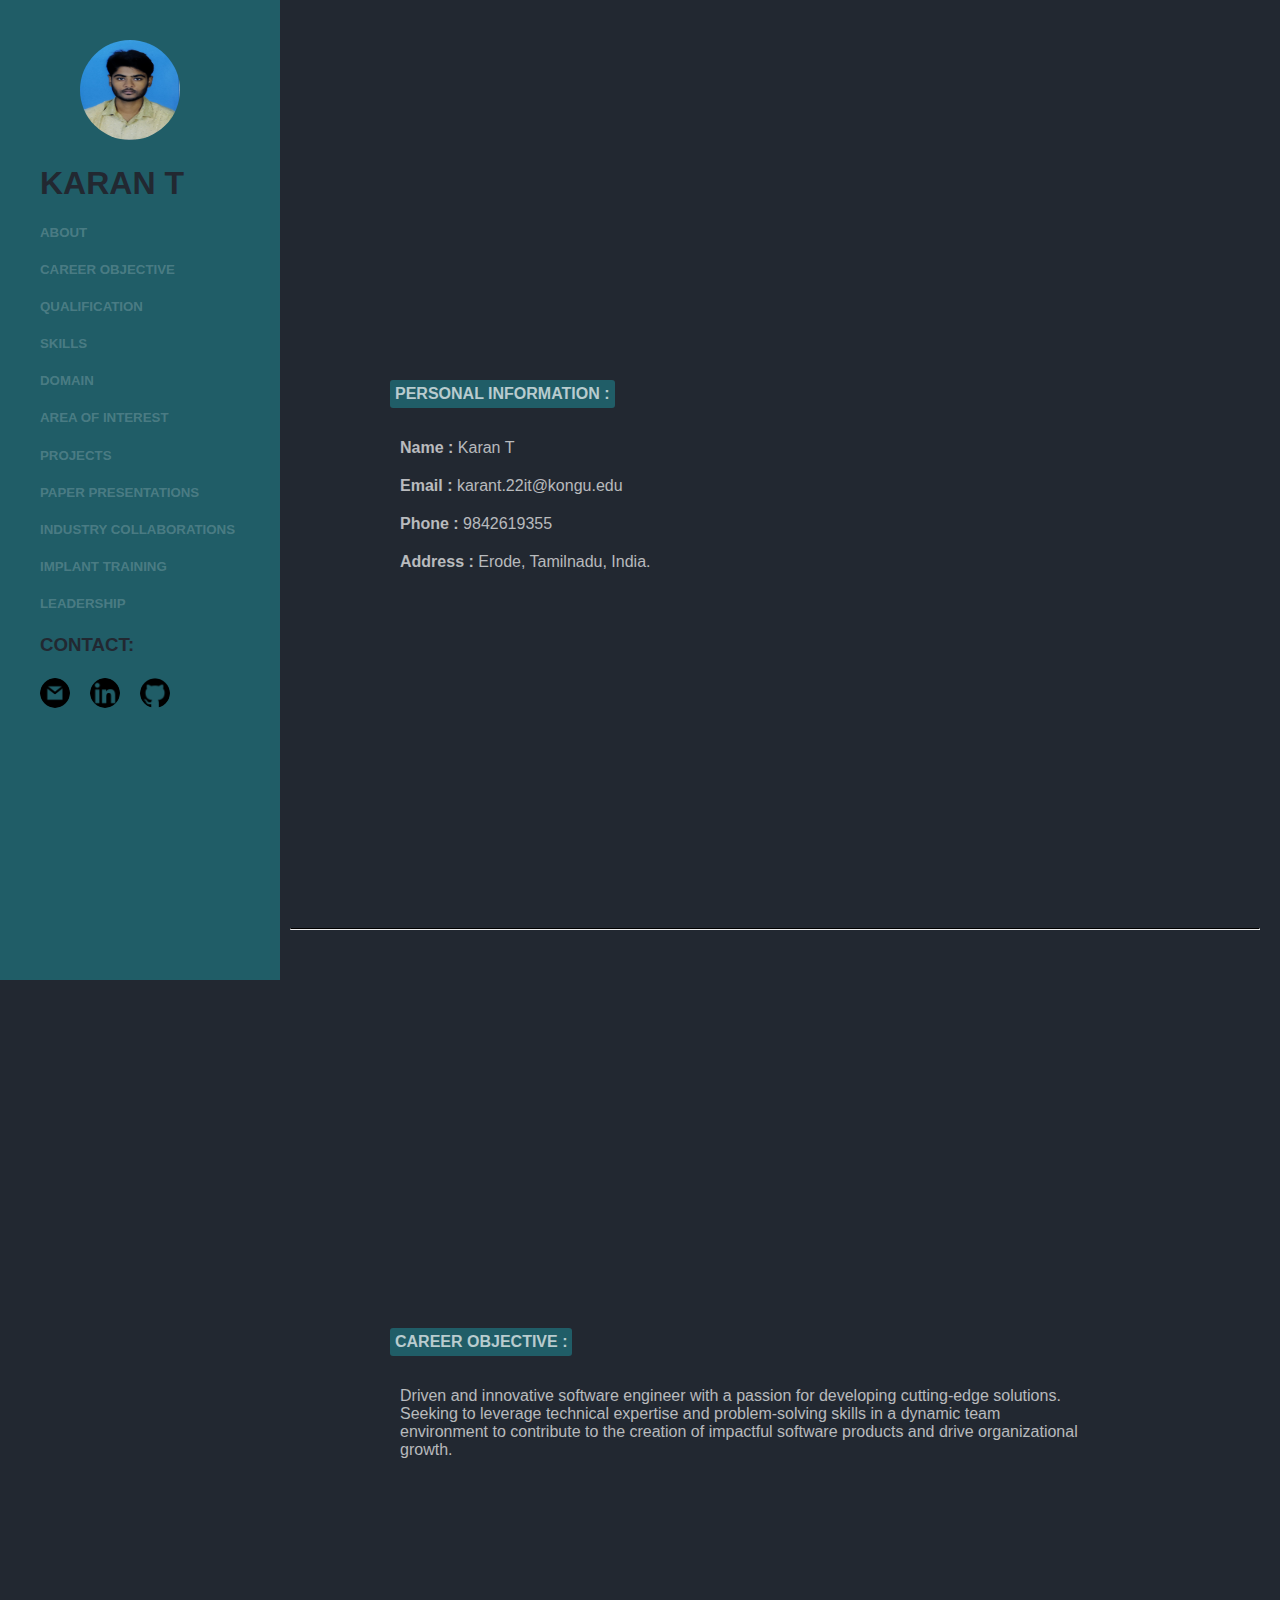
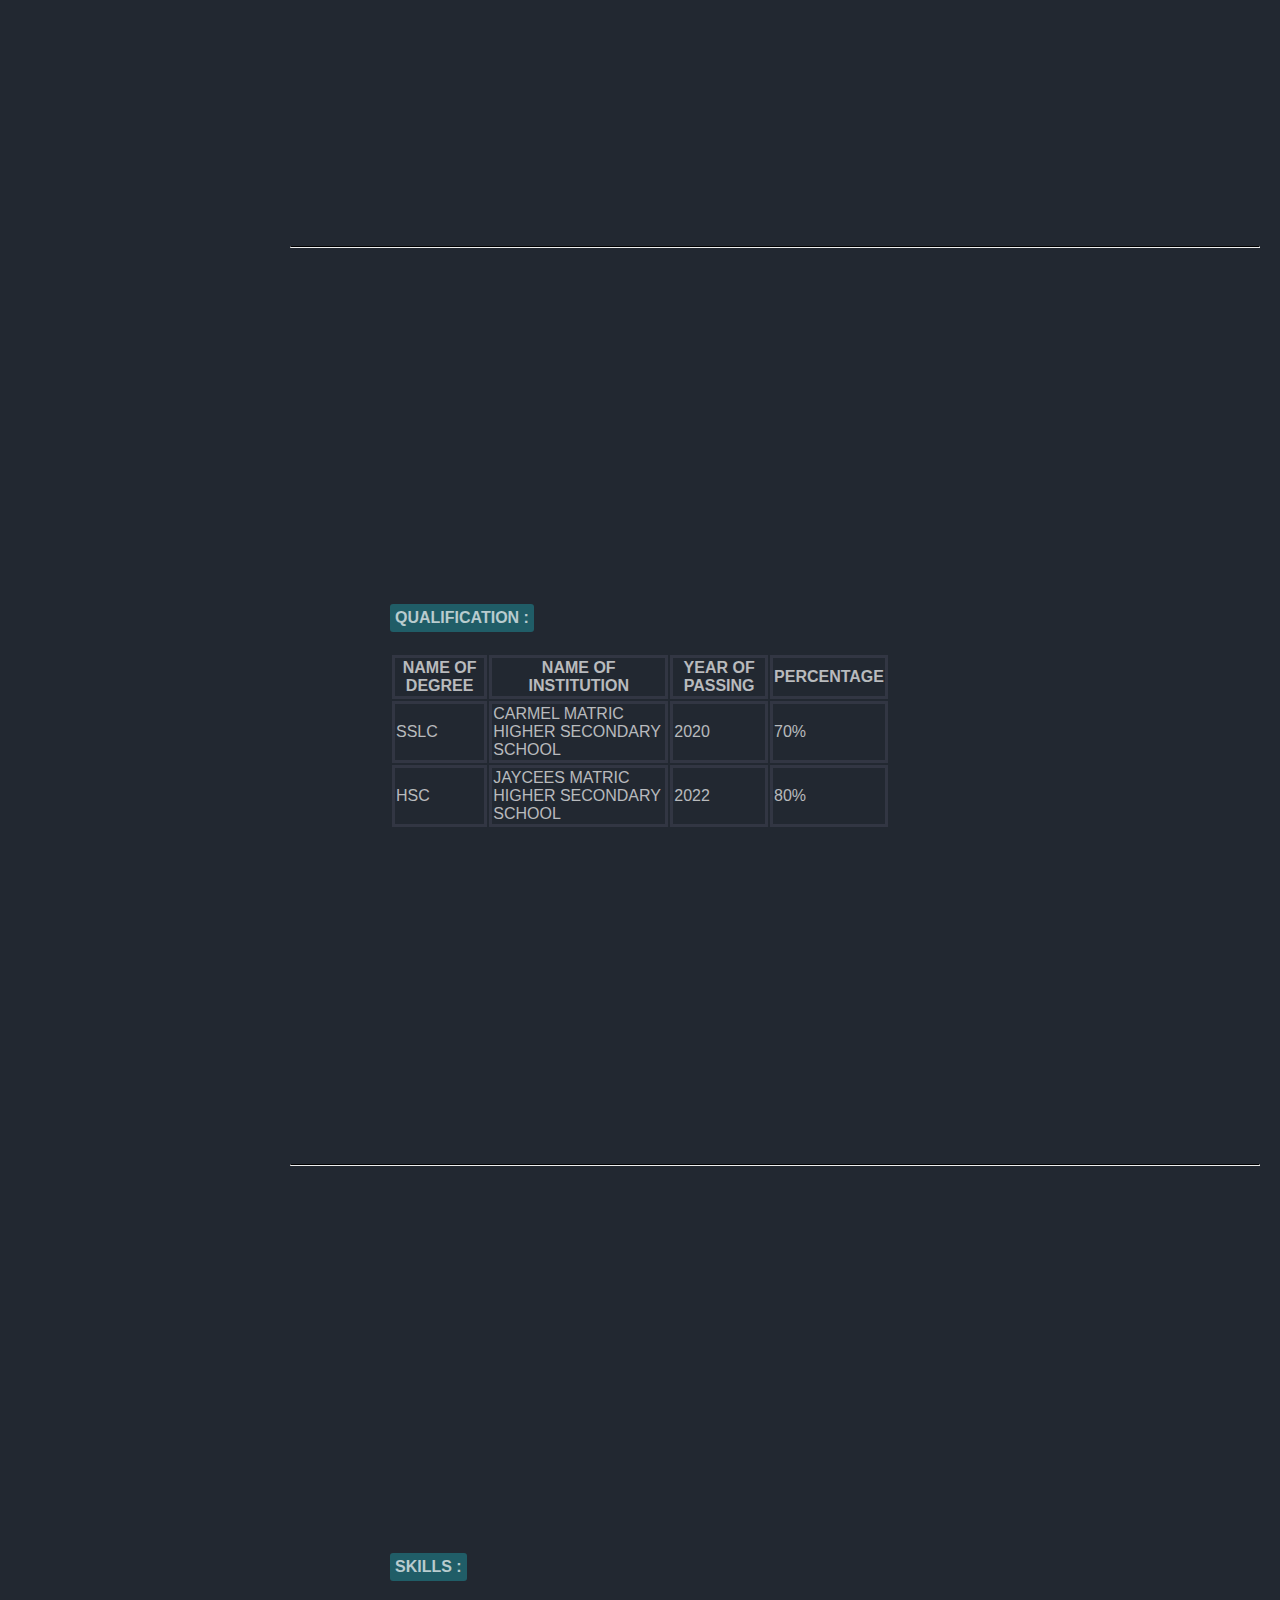
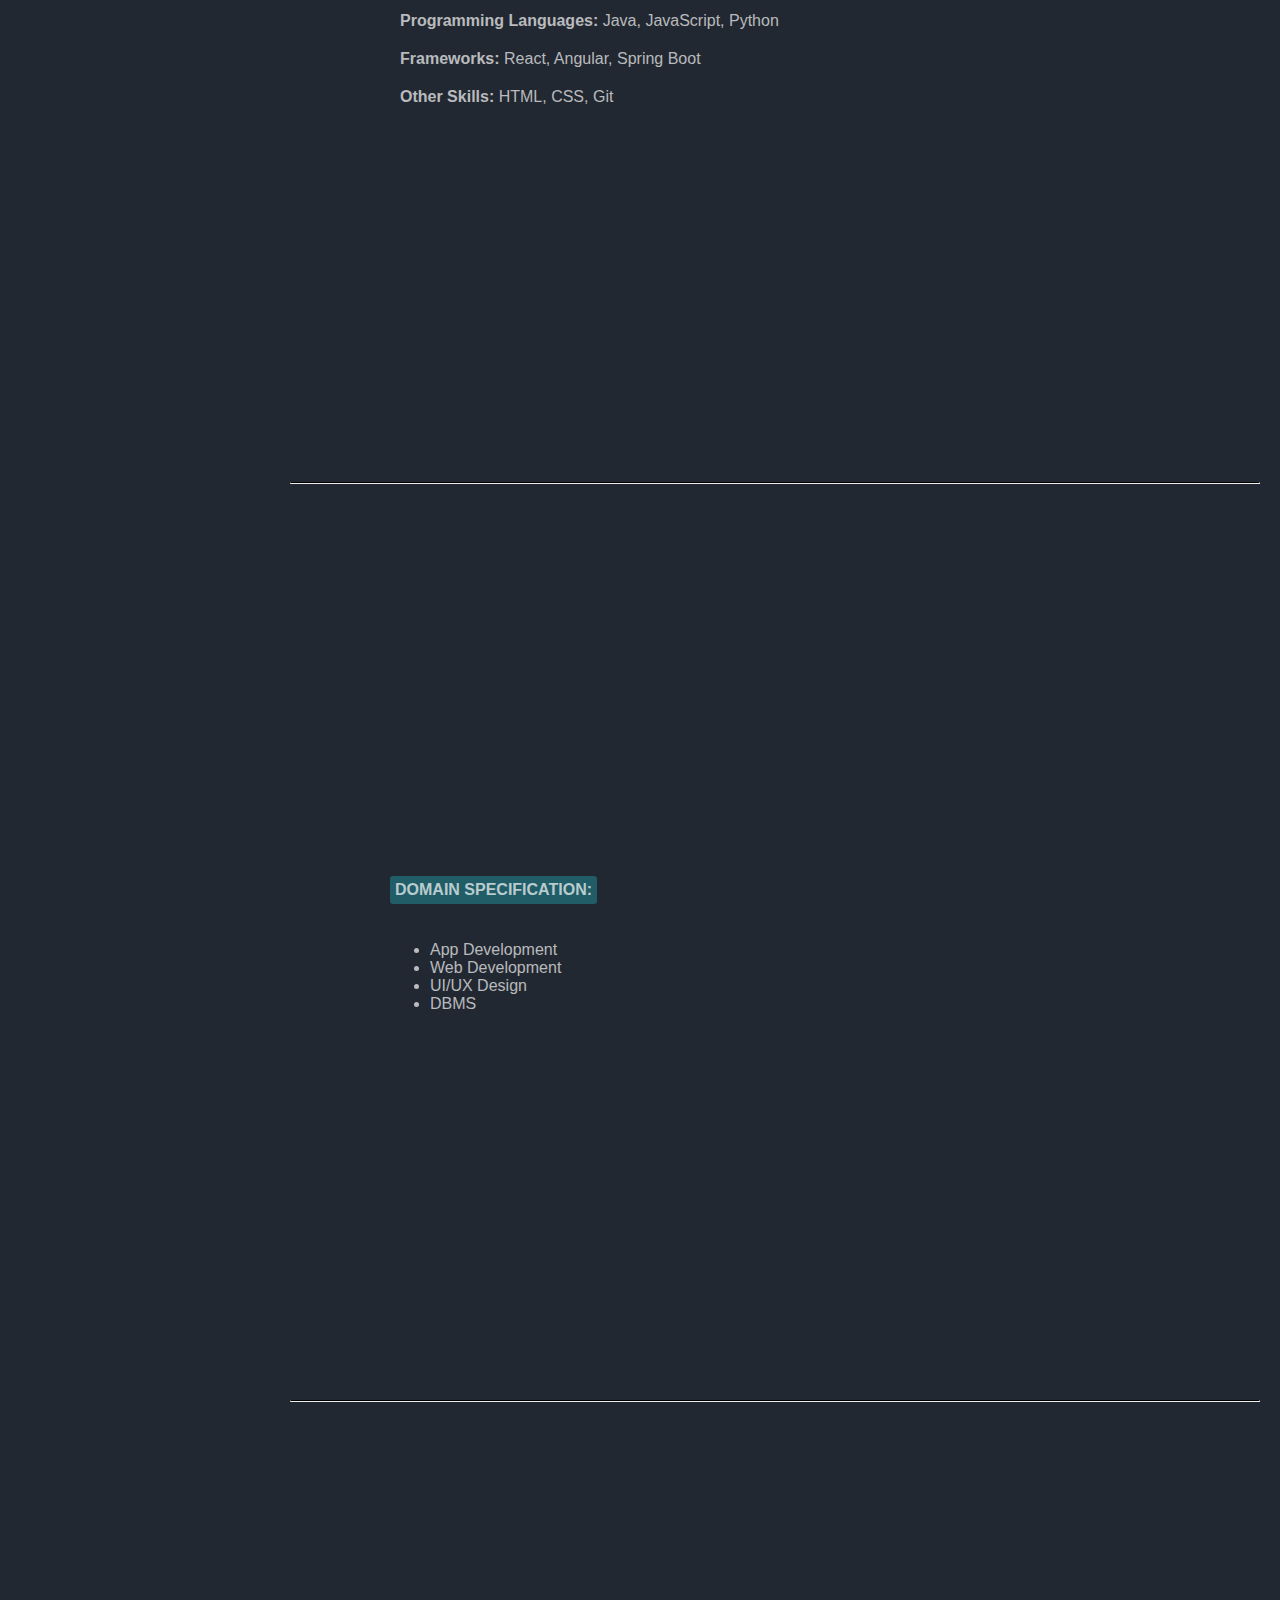
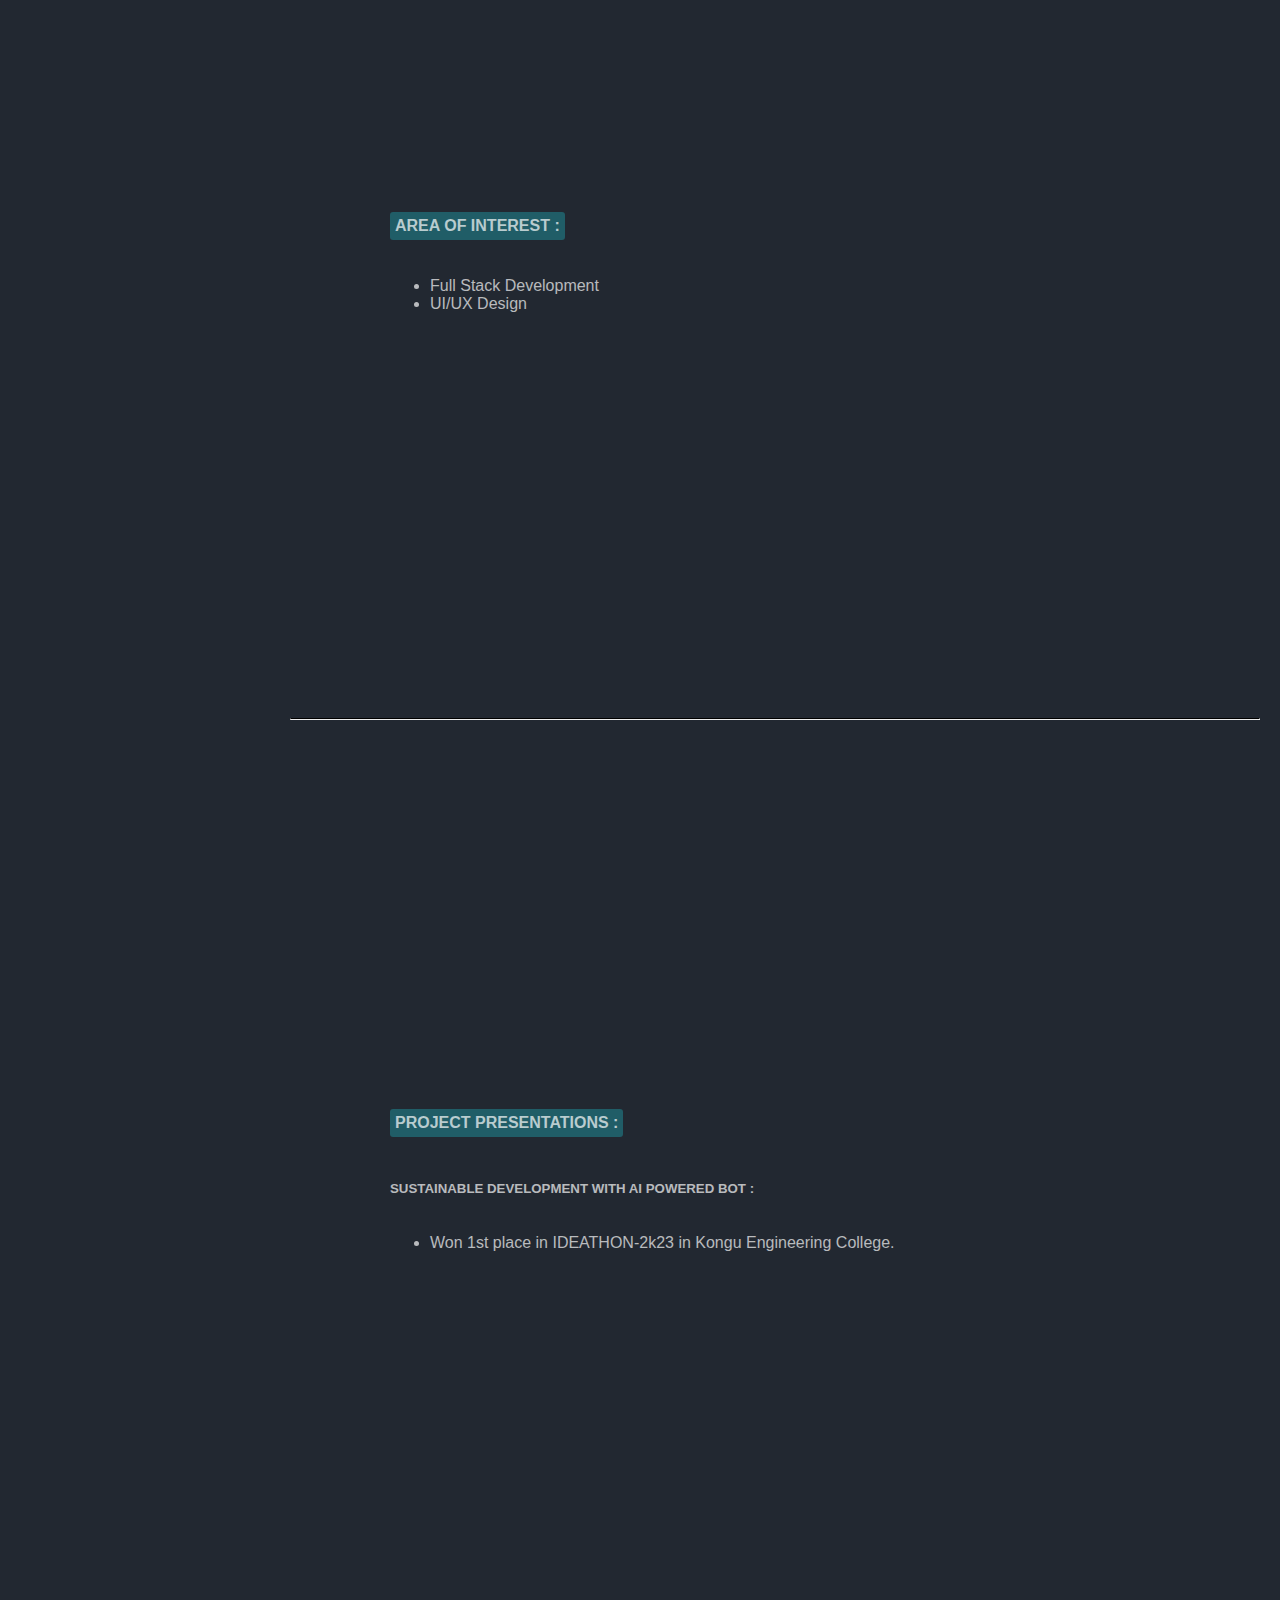
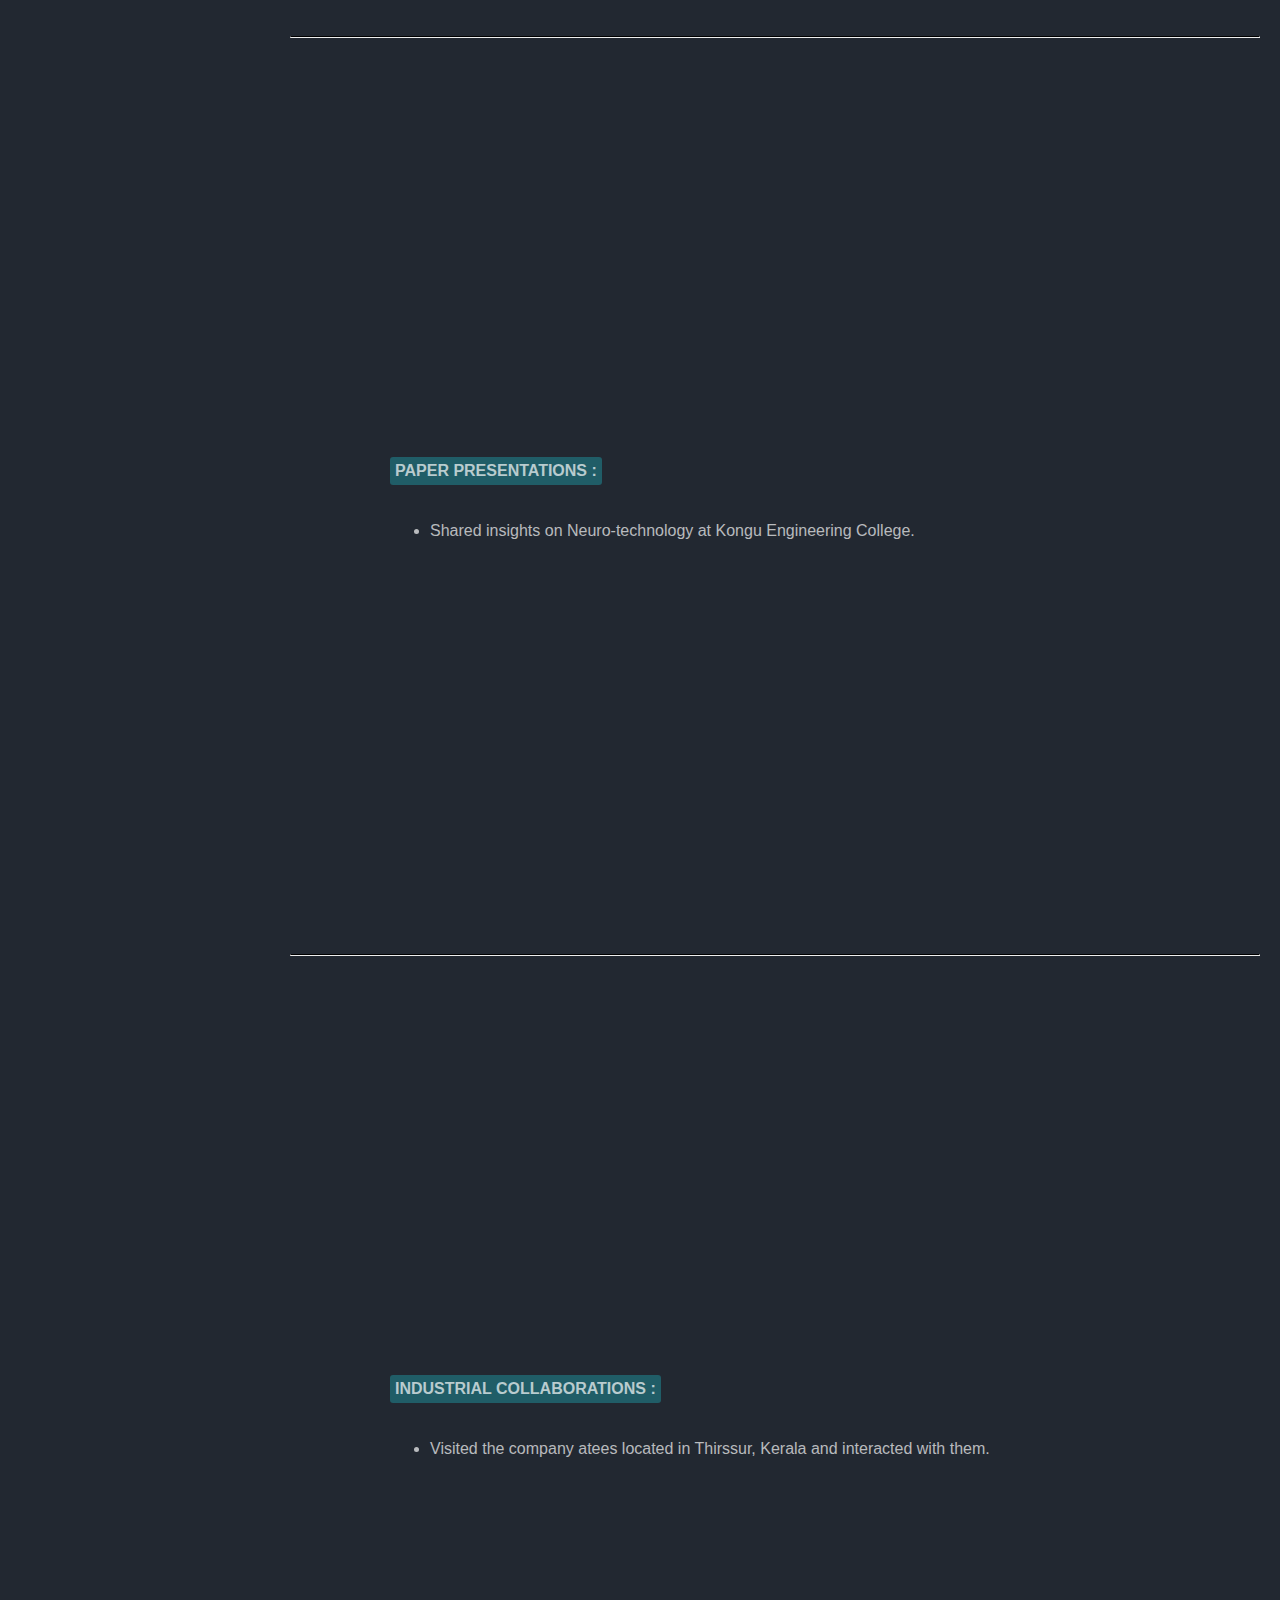
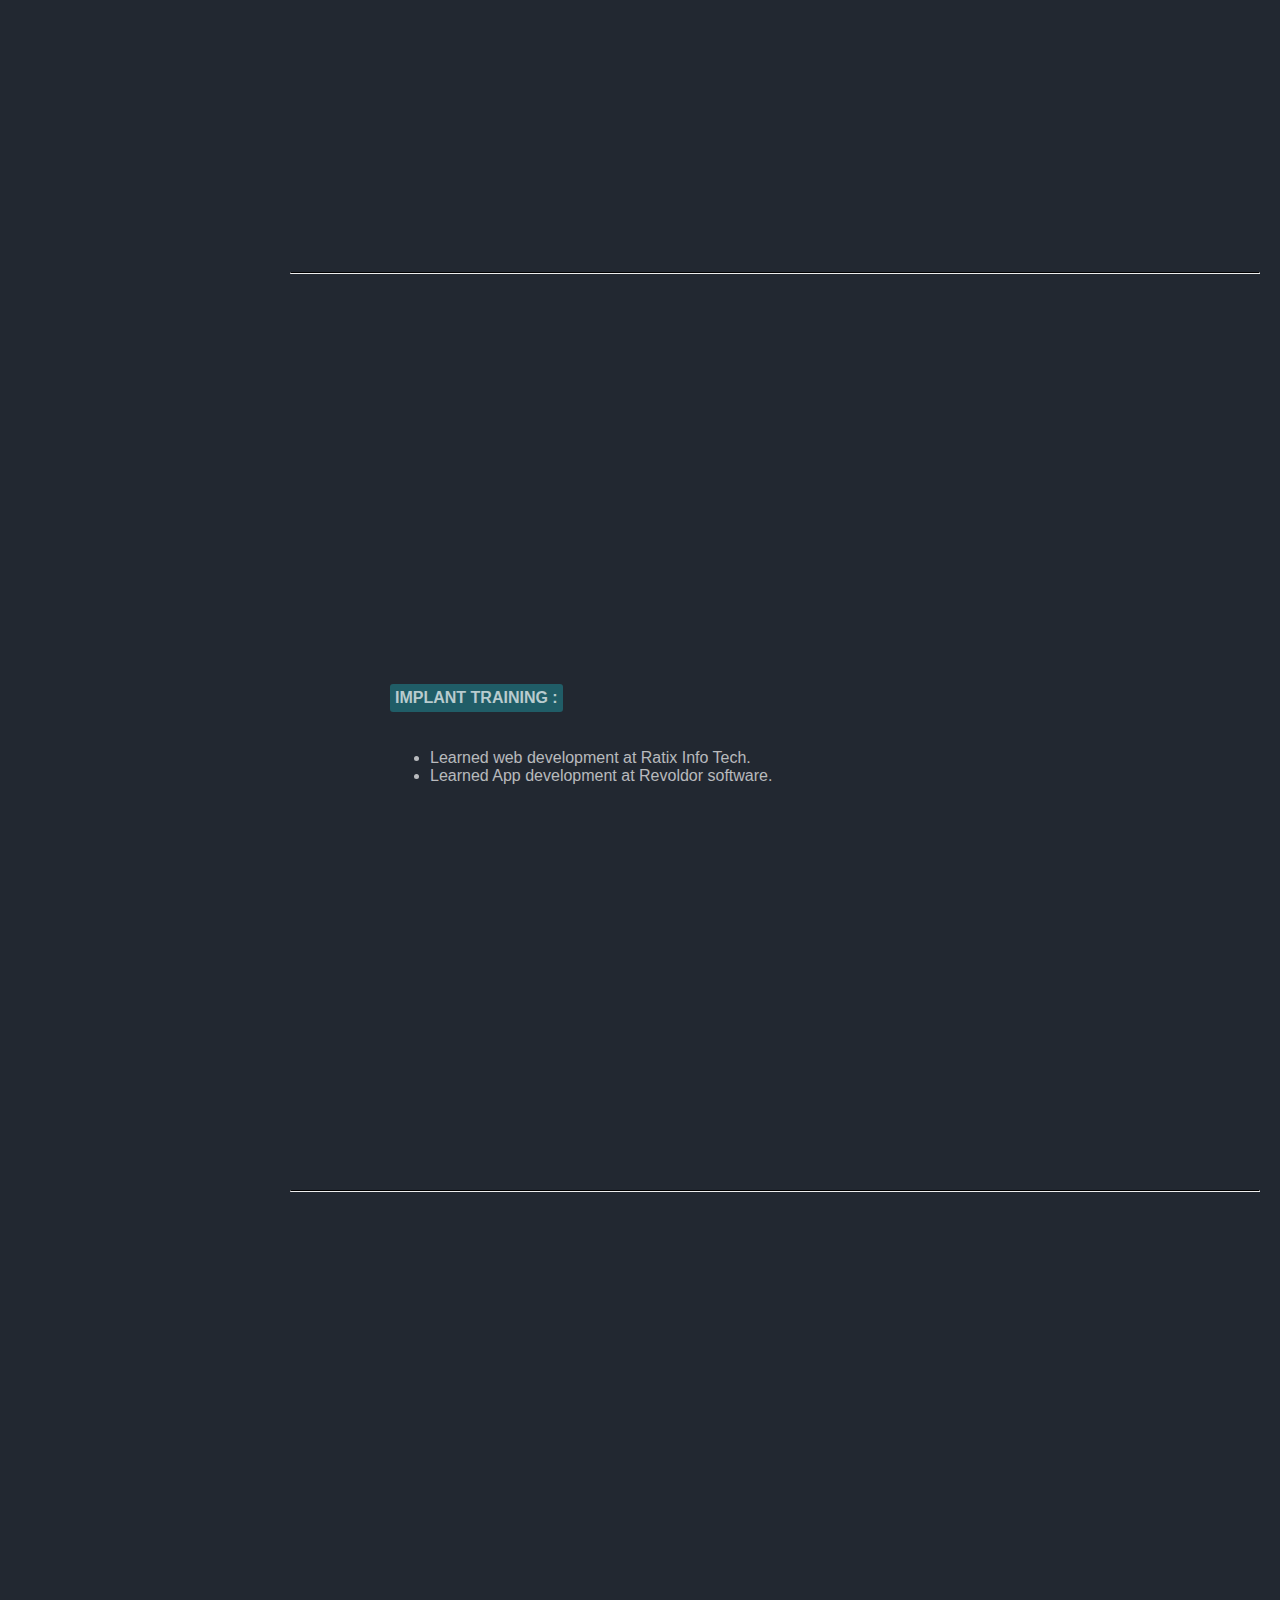
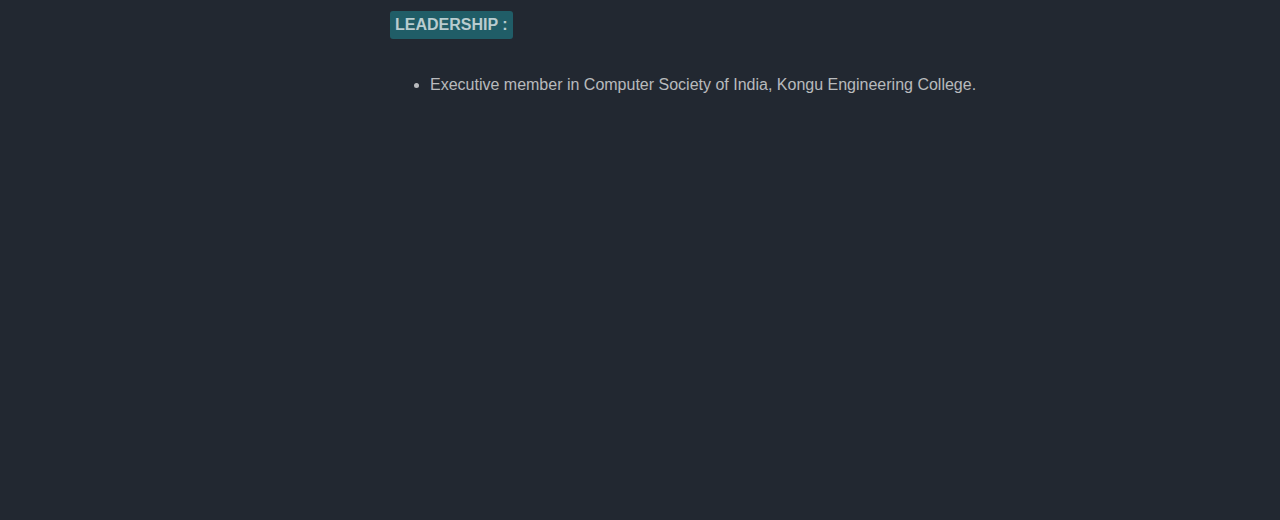
<file: index.html>
<!DOCTYPE html>
<html>
<head>
  <title>Biodata Resume</title>
  <style>
    body {
      font-family: 'Verdana', sans-serif;
      margin: 0;
      padding: 0;
    }
    th, td {
      border-style: solid;
      border-color: #323643;
    }
    hr {
      border-top: 1px solid black;
    }

    h4{
      background-color: #205d67;
      padding:5px;
      display: inline-block;
      width: fit-content;
      border-radius: 3px;
    }
  </style>

  <link rel="stylesheet" href="styles.css">

</head>

<body>
  <div class="main-content">
    <div class="sidebar">
      <img src="images/idphoto.jpg" alt="Profile Image" style="width: 100px; height: 100px; border-radius: 50%; margin-left:40px;">
      <h1 style="color: #222831;">KARAN T</h1>
      <!--<h5 style="color: #222831;">CONTACT: <a href="mailto:karant.22it@kongu.edu">GMAIL</a></h4>-->
      <h5> <a href="#personal"> ABOUT </a> </h1>
      <h5> <a href="#career"> CAREER OBJECTIVE </a> </h1>
      <h5> <a href="#q"> QUALIFICATION </a> </h1>
      <h5> <a href="#skill"> SKILLS</a> </h1>
      <h5> <a href="#domain"> DOMAIN </a> </h1>
      <h5> <a href="#interest"> AREA OF INTEREST </a> </h1>
      <h5> <a href="#project"> PROJECTS </a> </h1> 
      <h5> <a href="#paper"> PAPER PRESENTATIONS</a> </h1>
      <h5> <a href="#indus"> INDUSTRY COLLABORATIONS </a> </h1>
      <h5> <a href="#imp"> IMPLANT TRAINING </a> </h1>
      <h5> <a href="#leadership"> LEADERSHIP </a> </h1>
      
        <h3 style="color: #222831;">CONTACT:</h1>
          <div class="contact">
            <h5><a href="mailto:karant.22it@kongu.edu"><img src="images/gmail.png" alt="GMAIL"></a></h5>
            <h5><a href="https://www.linkedin.com/in/your-linkedin-profile"><img src="images/linkedin.png" alt="LINKEDIN"></a></h5>
            <h5><a href="https://github.com/your-github-username"><img src="images/github.png" alt="GITHUB"></a></h5>
        </div>

    </div>
    <div class="resume-content">
      <div class="section" id="personal">
        <h4>PERSONAL INFORMATION :</h4>
        <p><b>Name     :</b> Karan T</p>
        <p><b>Email    :</b> karant.22it@kongu.edu</p>
        <p><b>Phone    :</b> 9842619355</p>
        <p><b>Address  :</b> Erode, Tamilnadu, India.</p>
    </div>
      <hr>
      <div class="section" id="career" style="max-width: 700px;"> 
        <h4>CAREER OBJECTIVE :</h4>
        <p>Driven and innovative software engineer with a passion for developing cutting-edge solutions. Seeking to leverage technical expertise and problem-solving skills in a dynamic team environment to contribute to the creation of impactful software products and drive organizational growth.</p>
      </div>
      <hr>
      <div class="section" id="q"> 
        <h4>QUALIFICATION :</h4>
        <table width="500px">
          <tr>
            <th>NAME OF DEGREE</th>
            <th>NAME OF INSTITUTION</th>
            <th>YEAR OF PASSING</th>
            <th>PERCENTAGE</th>
          </tr>
          <tr>
            <td>SSLC</td>
            <td>CARMEL MATRIC HIGHER SECONDARY SCHOOL</td>
            <td>2020</td>
            <td>70%</td>
          </tr>
          <tr>
            <td>HSC</td>
            <td>JAYCEES MATRIC HIGHER SECONDARY SCHOOL</td>
            <td>2022</td>
            <td>80%</td>
          </tr>
        </table>
      </div>
      <hr>
      <div class="section" id="skill"> 
        <h4>SKILLS :</h4>
        <p><strong>Programming Languages:</strong> Java, JavaScript, Python</p>
        <p><strong>Frameworks:</strong> React, Angular, Spring Boot</p>
        <p><strong>Other Skills:</strong> HTML, CSS, Git</p>
      </div>
      <hr>
      <div class="section" id="domain"> 
        <h4>DOMAIN SPECIFICATION:</h4>
        <ul>
          <li>App Development</li>
          <li>Web Development</li>
          <li>UI/UX Design</li>
          <li>DBMS</li>
        </ul>
      </div>
      <hr>
      <div class="section" id="interest"> 
        <h4>AREA OF INTEREST :</h4>
        <ul>
          <li>Full Stack Development</li>
          <li>UI/UX Design</li>
        </ul>
      </div>
      <hr>
      <div class="section" id="project"> 
        <h4>PROJECT PRESENTATIONS :</h4>
        <h5>SUSTAINABLE DEVELOPMENT WITH AI POWERED BOT :</h5>
        <ul>
          <li>Won 1st place in IDEATHON-2k23 in Kongu Engineering College.</li>
        </ul>
      </div>
      <hr>
      <div class="section" id="paper"> 
        <h4>PAPER PRESENTATIONS :</h4>
        <ul>
          <li>Shared insights on Neuro-technology at Kongu Engineering College.</li>
        </ul>
      </div>
      <hr>
      <div class="section" id="indus"> 
        <h4>INDUSTRIAL COLLABORATIONS :</h4>
        <ul>
          <li>Visited the company atees located in Thirssur, Kerala and interacted with them.</li>
        </ul>
      </div>
      <hr>
      <div class="section" id="imp"> 
        <h4>IMPLANT TRAINING :</h4>
        <ul>
          <li>Learned web development at Ratix Info Tech.</li>
          <li>Learned App development at Revoldor software.</li>
        </ul>
      </div>
      <hr>
      <div class="section" id="leadership"> 
        <h4>LEADERSHIP :</h4>
        <ul>
          <li>Executive member in Computer Society of India, Kongu Engineering College.</li>
        </ul>
      </div>
    </div>
  </div>
</body>
</html>
</file>
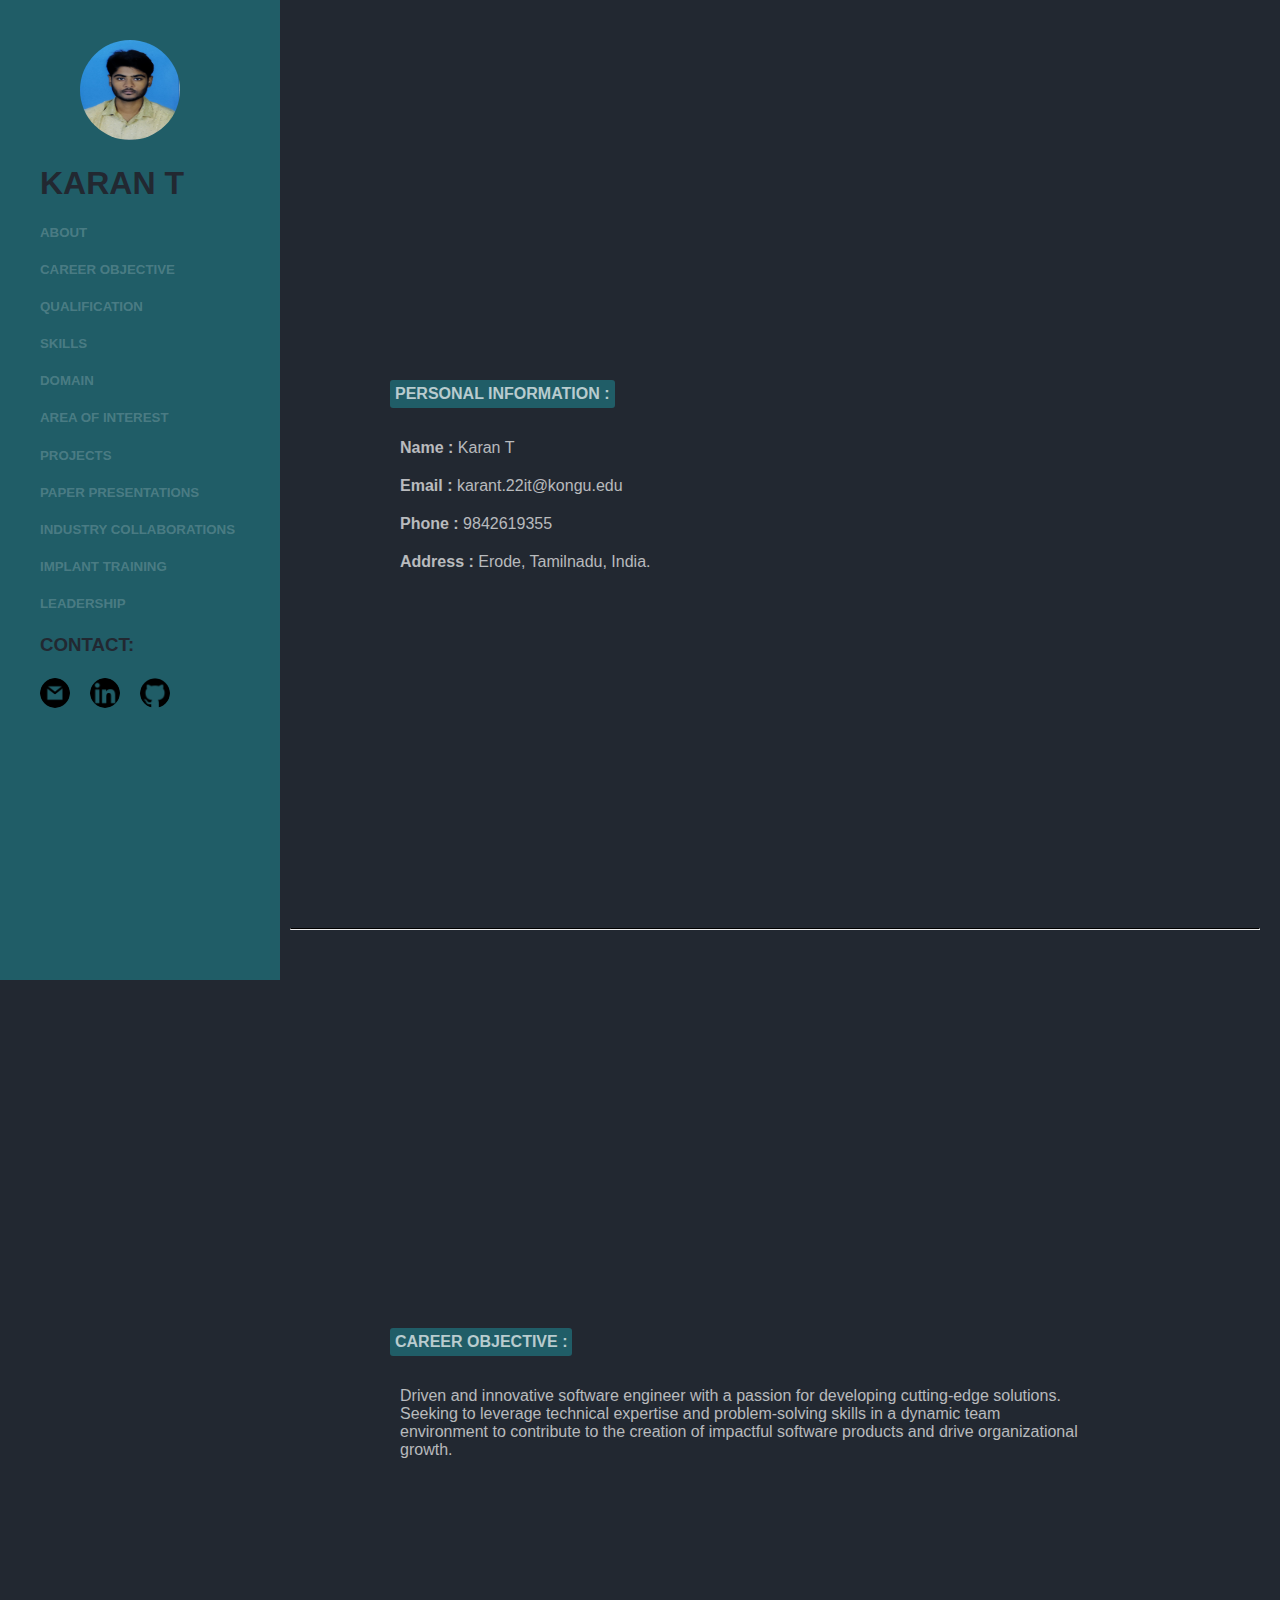
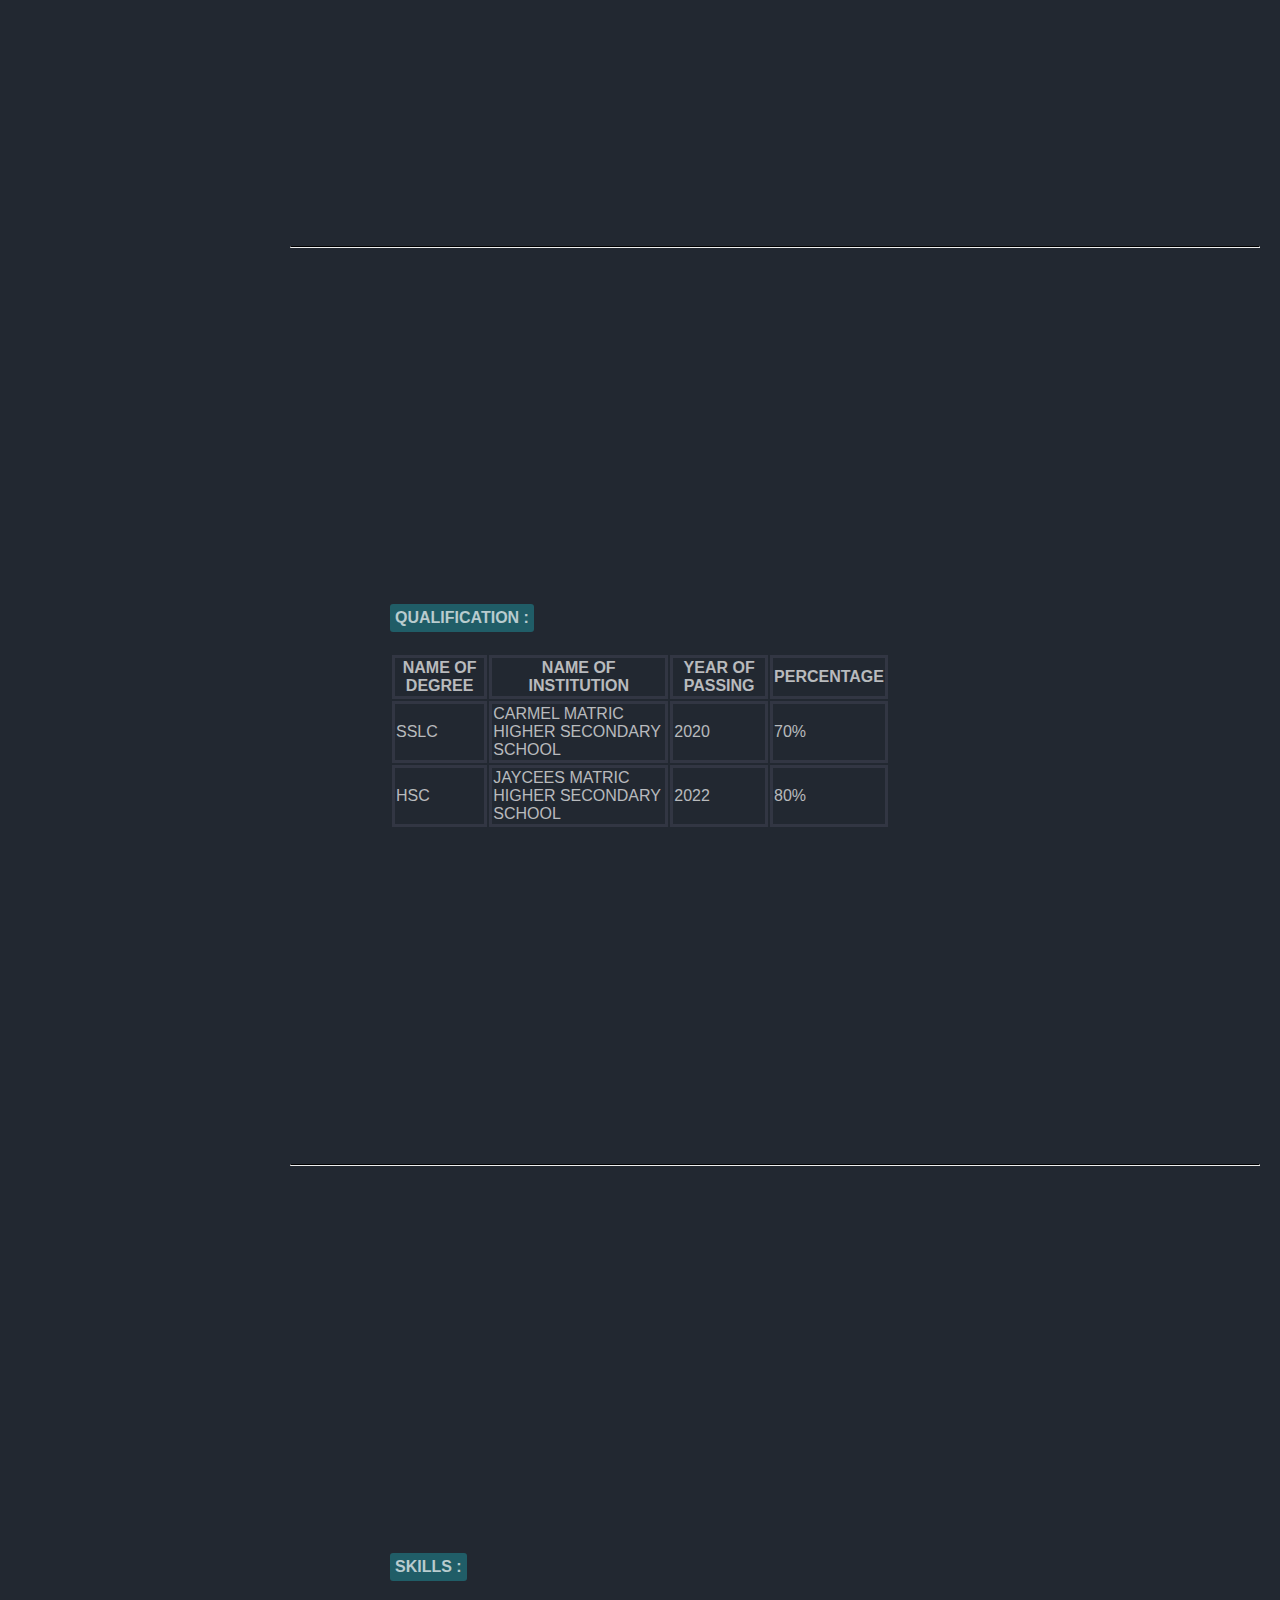
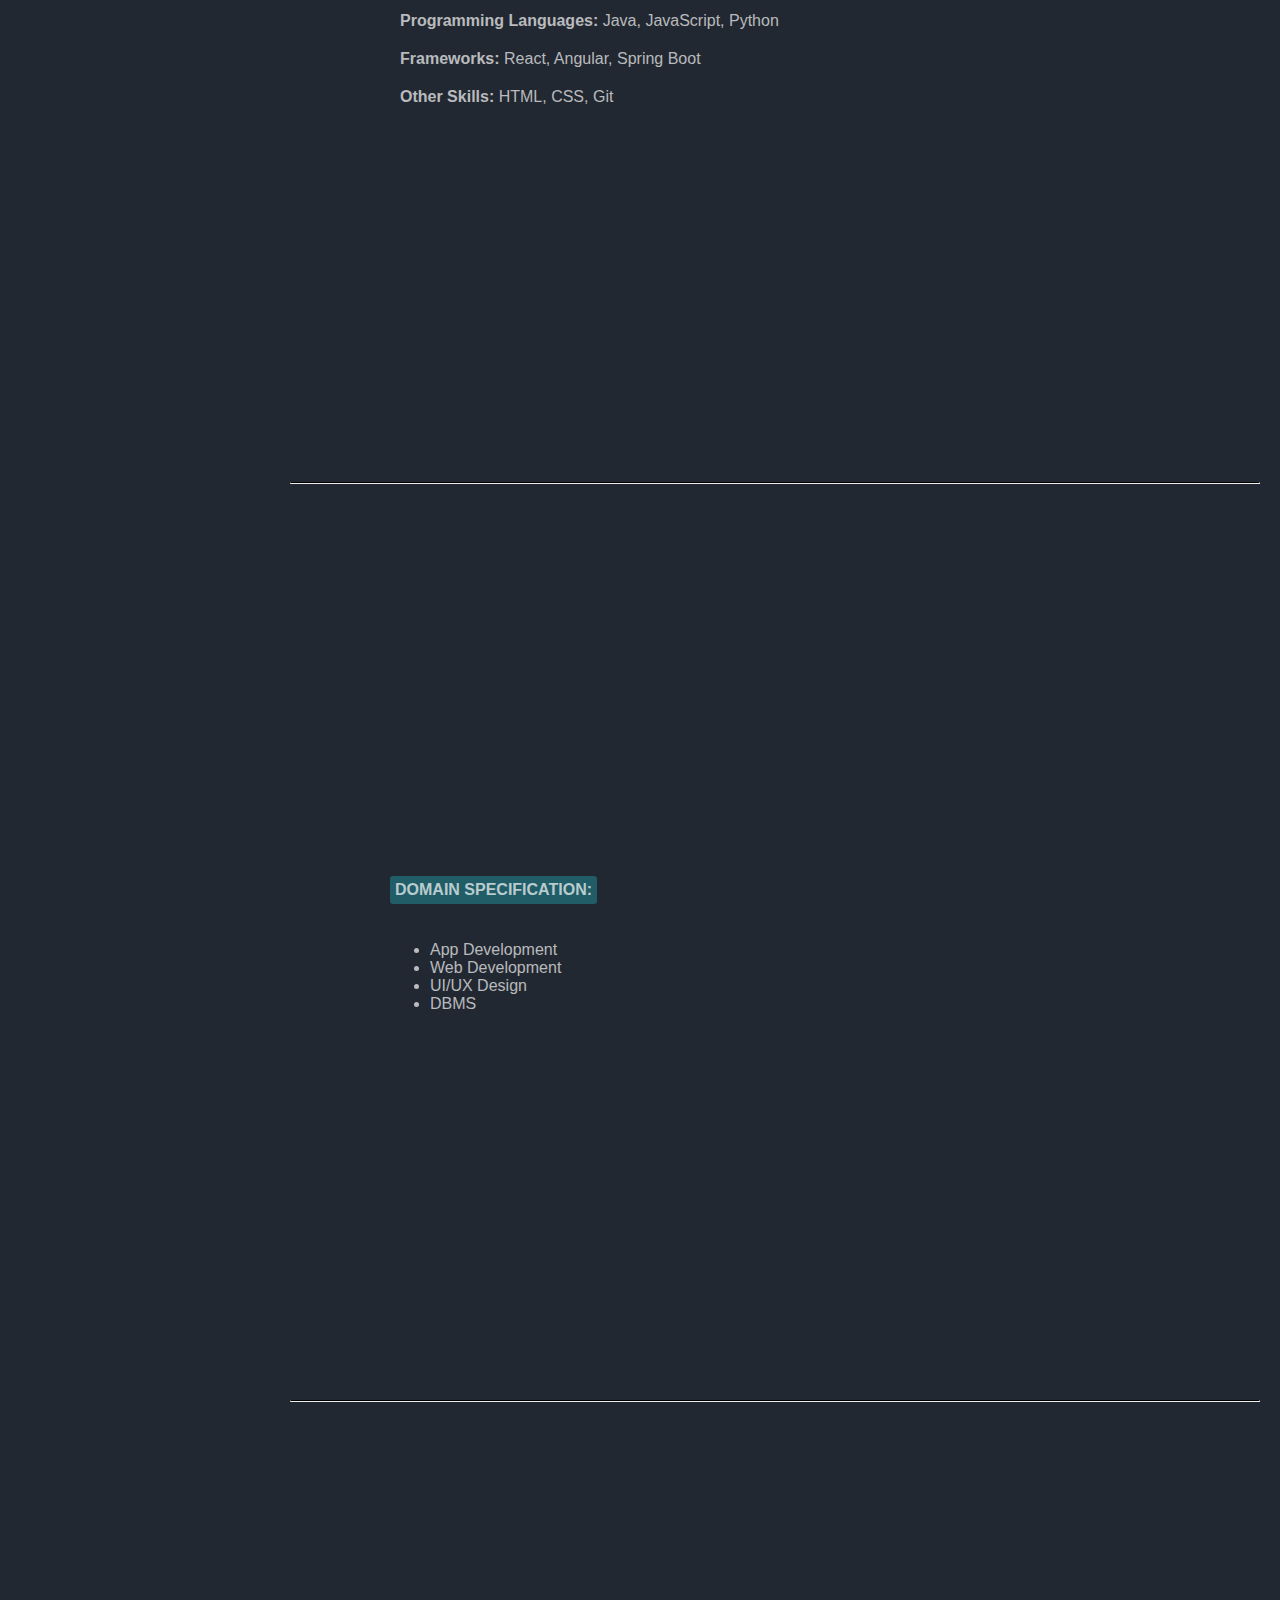
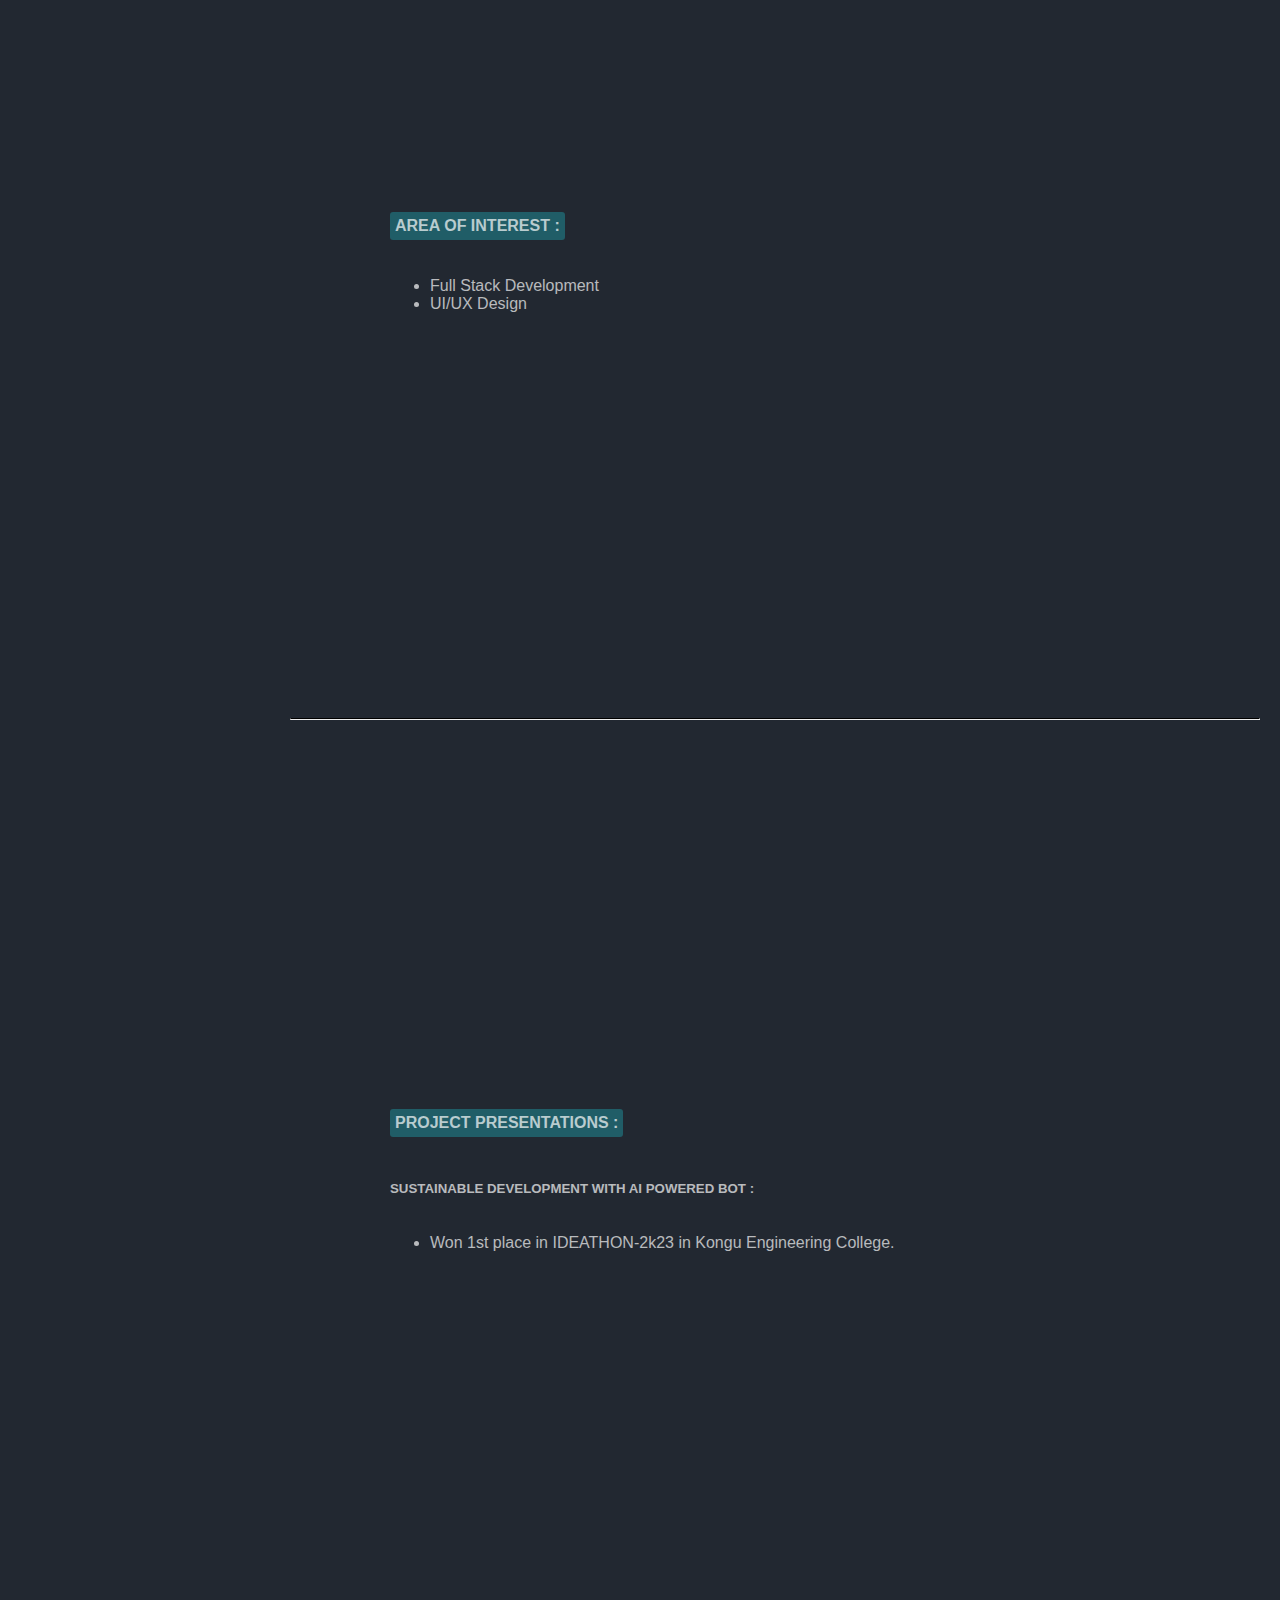
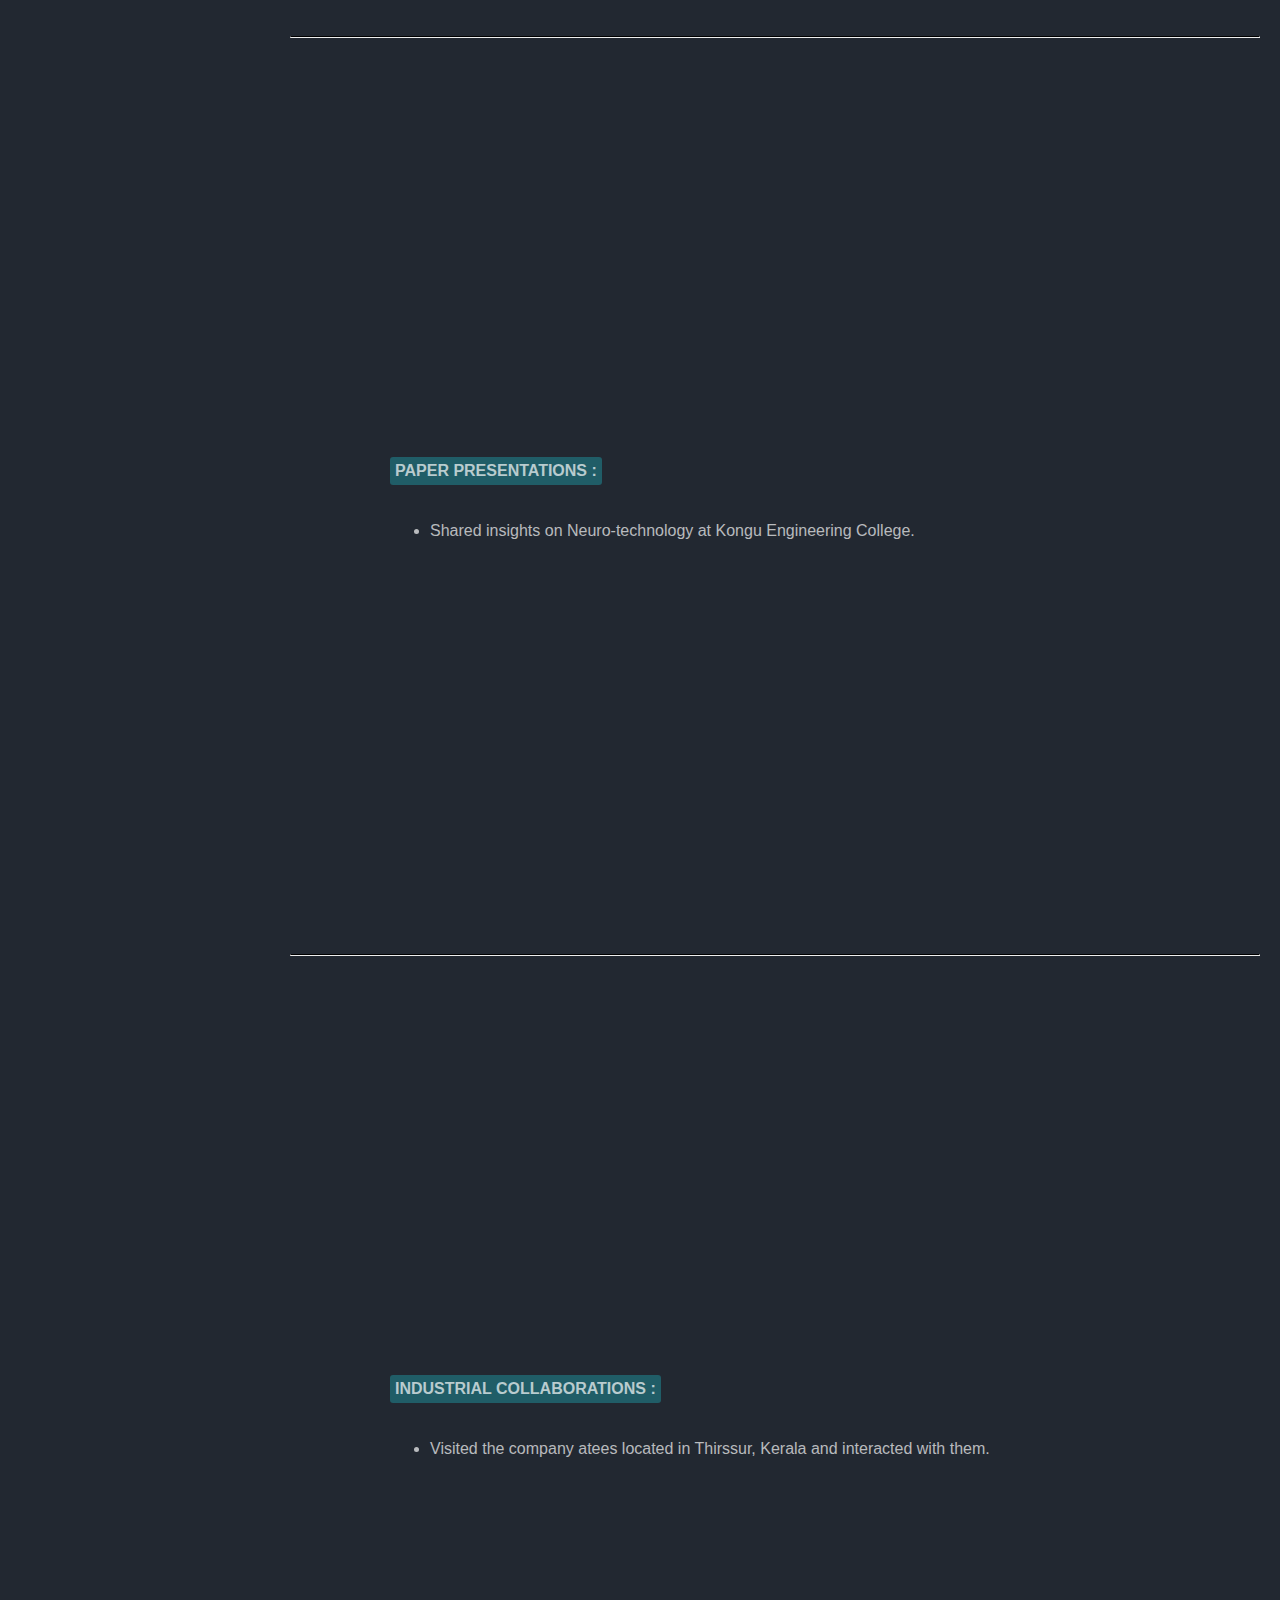
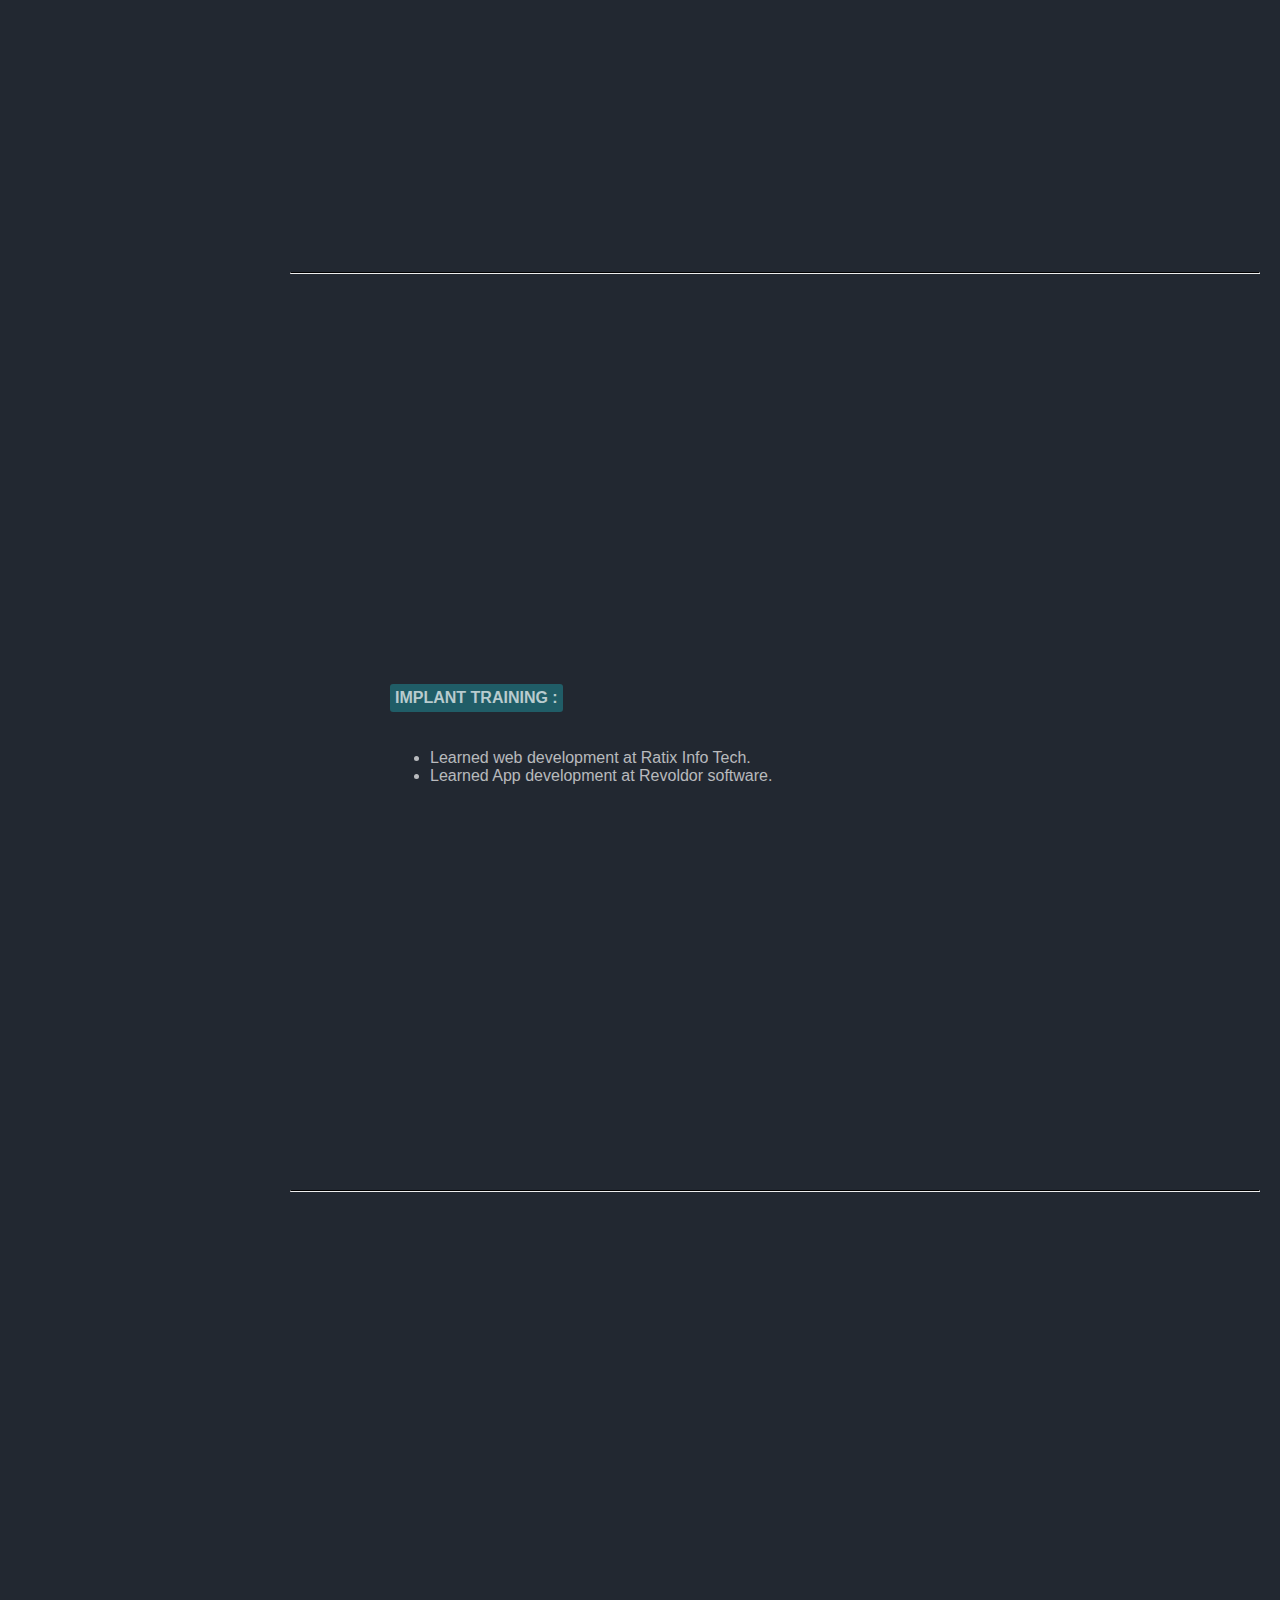
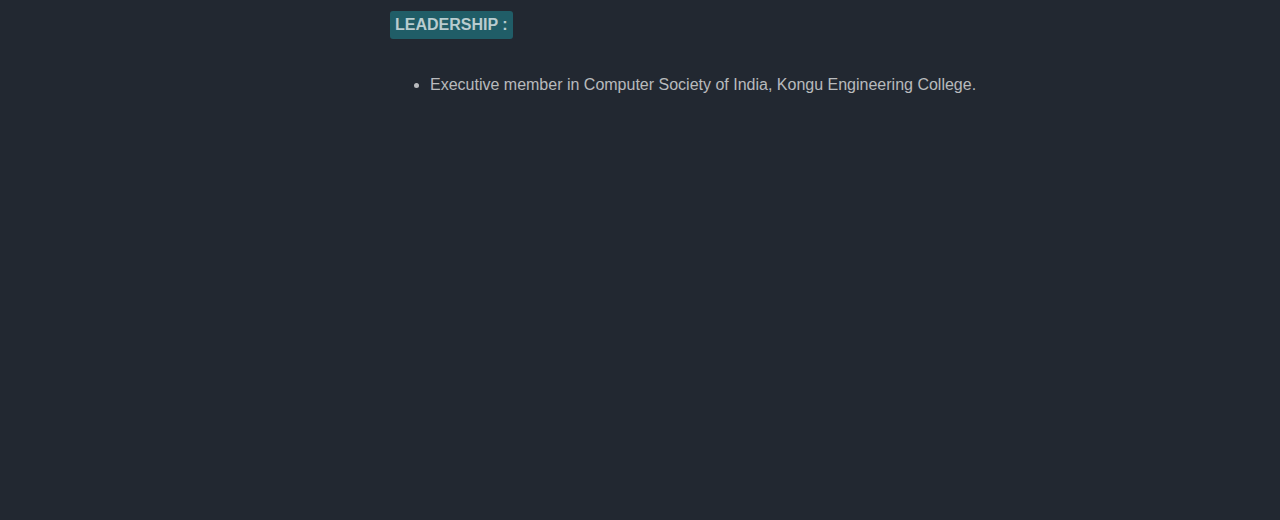
<file: Biodata.html>
<!DOCTYPE html>
<html>
<head>
  <title>Biodata Resume</title>
  <style>
    body {
      font-family: 'Verdana', sans-serif;
      margin: 0;
      padding: 0;
    }
    th, td {
      border-style: solid;
      border-color: #323643;
    }
    hr {
      border-top: 1px solid black;
    }

    h4{
      background-color: #205d67;
      padding:5px;
      display: inline-block;
      width: fit-content;
      border-radius: 3px;
    }
  </style>

  <link rel="stylesheet" href="styles.css">

</head>

<body>
  <div class="main-content">
    <div class="sidebar">
      <img src="images/idphoto.jpg" alt="Profile Image" style="width: 100px; height: 100px; border-radius: 50%; margin-left:40px;">
      <h1 style="color: #222831;">KARAN T</h1>
      <!--<h5 style="color: #222831;">CONTACT: <a href="mailto:karant.22it@kongu.edu">GMAIL</a></h4>-->
      <h5> <a href="#personal"> ABOUT </a> </h1>
      <h5> <a href="#career"> CAREER OBJECTIVE </a> </h1>
      <h5> <a href="#q"> QUALIFICATION </a> </h1>
      <h5> <a href="#skill"> SKILLS</a> </h1>
      <h5> <a href="#domain"> DOMAIN </a> </h1>
      <h5> <a href="#interest"> AREA OF INTEREST </a> </h1>
      <h5> <a href="#project"> PROJECTS </a> </h1> 
      <h5> <a href="#paper"> PAPER PRESENTATIONS</a> </h1>
      <h5> <a href="#indus"> INDUSTRY COLLABORATIONS </a> </h1>
      <h5> <a href="#imp"> IMPLANT TRAINING </a> </h1>
      <h5> <a href="#leadership"> LEADERSHIP </a> </h1>
      
        <h3 style="color: #222831;">CONTACT:</h1>
          <div class="contact">
            <h5><a href="mailto:karant.22it@kongu.edu"><img src="images/gmail.png" alt="GMAIL"></a></h5>
            <h5><a href="https://www.linkedin.com/in/your-linkedin-profile"><img src="images/linkedin.png" alt="LINKEDIN"></a></h5>
            <h5><a href="https://github.com/your-github-username"><img src="images/github.png" alt="GITHUB"></a></h5>
        </div>

    </div>
    <div class="resume-content">
      <div class="section" id="personal">
        <h4>PERSONAL INFORMATION :</h4>
        <p><b>Name     :</b> Karan T</p>
        <p><b>Email    :</b> karant.22it@kongu.edu</p>
        <p><b>Phone    :</b> 9842619355</p>
        <p><b>Address  :</b> Erode, Tamilnadu, India.</p>
    </div>
      <hr>
      <div class="section" id="career" style="max-width: 700px;"> 
        <h4>CAREER OBJECTIVE :</h4>
        <p>Driven and innovative software engineer with a passion for developing cutting-edge solutions. Seeking to leverage technical expertise and problem-solving skills in a dynamic team environment to contribute to the creation of impactful software products and drive organizational growth.</p>
      </div>
      <hr>
      <div class="section" id="q"> 
        <h4>QUALIFICATION :</h4>
        <table width="500px">
          <tr>
            <th>NAME OF DEGREE</th>
            <th>NAME OF INSTITUTION</th>
            <th>YEAR OF PASSING</th>
            <th>PERCENTAGE</th>
          </tr>
          <tr>
            <td>SSLC</td>
            <td>CARMEL MATRIC HIGHER SECONDARY SCHOOL</td>
            <td>2020</td>
            <td>70%</td>
          </tr>
          <tr>
            <td>HSC</td>
            <td>JAYCEES MATRIC HIGHER SECONDARY SCHOOL</td>
            <td>2022</td>
            <td>80%</td>
          </tr>
        </table>
      </div>
      <hr>
      <div class="section" id="skill"> 
        <h4>SKILLS :</h4>
        <p><strong>Programming Languages:</strong> Java, JavaScript, Python</p>
        <p><strong>Frameworks:</strong> React, Angular, Spring Boot</p>
        <p><strong>Other Skills:</strong> HTML, CSS, Git</p>
      </div>
      <hr>
      <div class="section" id="domain"> 
        <h4>DOMAIN SPECIFICATION:</h4>
        <ul>
          <li>App Development</li>
          <li>Web Development</li>
          <li>UI/UX Design</li>
          <li>DBMS</li>
        </ul>
      </div>
      <hr>
      <div class="section" id="interest"> 
        <h4>AREA OF INTEREST :</h4>
        <ul>
          <li>Full Stack Development</li>
          <li>UI/UX Design</li>
        </ul>
      </div>
      <hr>
      <div class="section" id="project"> 
        <h4>PROJECT PRESENTATIONS :</h4>
        <h5>SUSTAINABLE DEVELOPMENT WITH AI POWERED BOT :</h5>
        <ul>
          <li>Won 1st place in IDEATHON-2k23 in Kongu Engineering College.</li>
        </ul>
      </div>
      <hr>
      <div class="section" id="paper"> 
        <h4>PAPER PRESENTATIONS :</h4>
        <ul>
          <li>Shared insights on Neuro-technology at Kongu Engineering College.</li>
        </ul>
      </div>
      <hr>
      <div class="section" id="indus"> 
        <h4>INDUSTRIAL COLLABORATIONS :</h4>
        <ul>
          <li>Visited the company atees located in Thirssur, Kerala and interacted with them.</li>
        </ul>
      </div>
      <hr>
      <div class="section" id="imp"> 
        <h4>IMPLANT TRAINING :</h4>
        <ul>
          <li>Learned web development at Ratix Info Tech.</li>
          <li>Learned App development at Revoldor software.</li>
        </ul>
      </div>
      <hr>
      <div class="section" id="leadership"> 
        <h4>LEADERSHIP :</h4>
        <ul>
          <li>Executive member in Computer Society of India, Kongu Engineering College.</li>
        </ul>
      </div>
    </div>
  </div>
</body>
</html>
</file>
<file: styles.css>
.main-content {
    display: flex;
    background-color: #222831;
    color: #ffffffaf;
  }
  .sidebar {
    width: 200px;
    background-color: #205d67;
    padding: 40px;
    position: fixed;
    height: 100%;
    overflow-y: auto;
    justify-content:center;
  }

  .sidebar a {
    color: #ffffff34;
    text-decoration: none;
    transition: color 0.3s ease;
  }

  .sidebar a:hover {
    color:#ffffff;
  }

  .resume-content {
    flex: 5;
    padding: 20px;
    margin-left: 270px;
  }
  
  .section {
    display: flex;
    flex-direction: column;
    justify-content: center;
    margin-left: 100px;
    height: 100vh;
  }

  .section p {
    margin: 10px;
  }
  
  .contact img {
    width: 30px;
    height: 30px;
    border-radius: 50%;
    float: left;
    margin-right: 20px;
}
</file>
